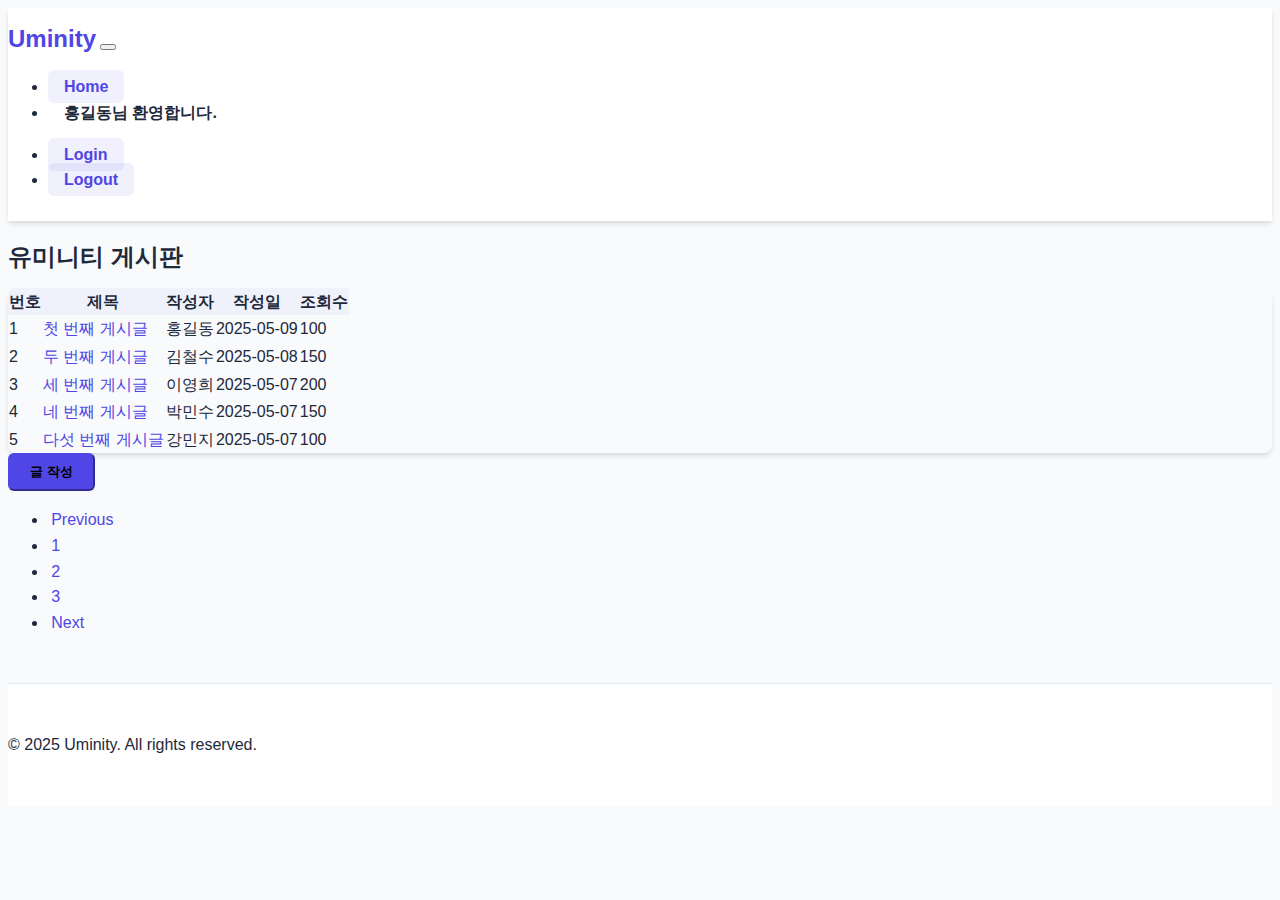
<file: src/main/resources/static/index.html>
<!DOCTYPE html>
<html lang="ko">
<head>
    <meta charset="UTF-8">
    <link href="https://cdn.jsdelivr.net/npm/bootstrap@5.3.5/dist/css/bootstrap.min.css" rel="stylesheet" integrity="sha384-SgOJa3DmI69IUzQ2PVdRZhwQ+dy64/BUtbMJw1MZ8t5HZApcHrRKUc4W0kG879m7" crossorigin="anonymous">
    <script src="https://cdn.jsdelivr.net/npm/bootstrap@5.3.5/dist/js/bootstrap.bundle.min.js" integrity="sha384-k6d4wzSIapyDyv1kpU366/PK5hCdSbCRGRCMv+eplOQJWyd1fbcAu9OCUj5zNLiq" crossorigin="anonymous"></script>
    <link rel="stylesheet" href="assets/css/style.css">
    <link rel="icon" type="image/png" href="assets/images/favicon.png">
    <title>Uminity</title>
</head>
<body>
    
    <!-- navbar -->
     <nav class="navbar navbar-expand-lg bg-body-tertiary">
        <div class="container">
            <a class="navbar-brand" href="#">Uminity</a>
            <button class="navbar-toggler" type="button" data-bs-toggle="collapse" data-bs-target="#navbarSupportedContent" aria-controls="navbarSupportedContent" aria-expanded="false" aria-label="Toggle navigation">
                <span class="navbar-toggler-icon"></span>
            </button>
            <div class="collapse navbar-collapse" id="navbarSupportedContent">
                <ul class="navbar-nav me-auto mb-2 mb-lg-0">
                    <li class="nav-item">
                        <a class="nav-link active" aria-current="page" href="#">Home</a>
                    </li>
                    <li class="nav-item">
                        <a class="nav-link">홍길동님 환영합니다.</a>
                    </li>
                </ul>
                <ul class="navbar-nav mb-2 mb-lg-0">
                    <li calss="nav-item">
                        <a class="nav-link active" aria-current="page" href="login.html">Login</a>
                    </li>
                    <li calss="nav-item">
                        <a class="nav-link active" aria-current="page" href="#" id="linkLogout">Logout</a>
                    </li>
                </ul>
            </div>
        </div>
     </nav>

    <!-- 게시판 -->
    <div class="container mt-5">
        <h2 class="text-center text-primary fw-bold mb-4">유미니티 게시판</h2>
        <div class="card shadow-sm rounded-4 mb-4">
            <table class="table table-hover mb-0">
                <thead class="table-light">
                    <tr>
                        <th class="text-center">번호</th>
                        <th>제목</th>
                        <th class="text-center">작성자</th>
                        <th class="text-center">작성일</th>
                        <th class="text-center">조회수</th>
                    </tr>
                </thead>
                <tbody>
                    <tr>
                        <td class="text-center">1</td>
                        <td><a href="#" class="text-decoration-none text-primary fw-semibold">첫 번째 게시글</a></td>
                        <td class="text-center">홍길동</td>
                        <td class="text-center">2025-05-09</td>
                        <td class="text-center">100</td>
                    </tr>
                    <tr>
                        <td class="text-center">2</td>
                        <td><a href="#" class="text-decoration-none text-primary fw-semibold">두 번째 게시글</a></td>
                        <td class="text-center">김철수</td>
                        <td class="text-center">2025-05-08</td>
                        <td class="text-center">150</td>
                    </tr>
                    <tr>
                        <td class="text-center">3</td>
                        <td><a href="#" class="text-decoration-none text-primary fw-semibold">세 번째 게시글</a></td>
                        <td class="text-center">이영희</td>
                        <td class="text-center">2025-05-07</td>
                        <td class="text-center">200</td>
                    </tr>
                    <tr>
                        <td class="text-center">4</td>
                        <td><a href="#" class="text-decoration-none text-primary fw-semibold">네 번째 게시글</a></td>
                        <td class="text-center">박민수</td>
                        <td class="text-center">2025-05-07</td>
                        <td class="text-center">150</td>
                    </tr>
                    <tr>
                        <td class="text-center">5</td>
                        <td><a href="#" class="text-decoration-none text-primary fw-semibold">다섯 번째 게시글</a></td>
                        <td class="text-center">강민지</td>
                        <td class="text-center">2025-05-07</td>
                        <td class="text-center">100</td>
                    </tr>
                </tbody>
            </table>
        </div>

        <div class="d-flex justify-content-end">
            <button class="btn btn-primary fw-bold rounded-3">글 작성</button>
        </div>

        <!-- 페이지네이션 -->
        <nav aria-label="Page navigation example" class="mt-4">
            <ul class="pagination justify-content-center">
                <li class="page-item disabled">
                    <a class="page-link" href="#" tabindex="-1" aria-disabled="true">Previous</a>
                </li>
                <li class="page-item"><a class="page-link" href="#">1</a></li>
                <li class="page-item"><a class="page-link" href="#">2</a></li>
                <li class="page-item"><a class="page-link" href="#">3</a></li>
                <li class="page-item">
                    <a class="page-link" href="#">Next</a>
                </li>
            </ul>
        </nav>
    </div>

     <!-- footer -->
     <footer class="bg-light text-center text-lg-start mt-5 border-top">
        <div class="container p-4">
            <p class="text-center mb-0 text-muted">
                © 2025 Uminity. All rights reserved.
            </p>
        </div>
      </footer>


      <script>
        window.onload = function(){
            initUI();
            postList();
            document.querySelector("#linkLogout").onclick = logout;
        }

        async function initUI(){
            
        }

        async function postList(){
            
        }

        async function logout(){
            alert("로그아웃!");
        }

      </script>
</body>
</html>
</file>
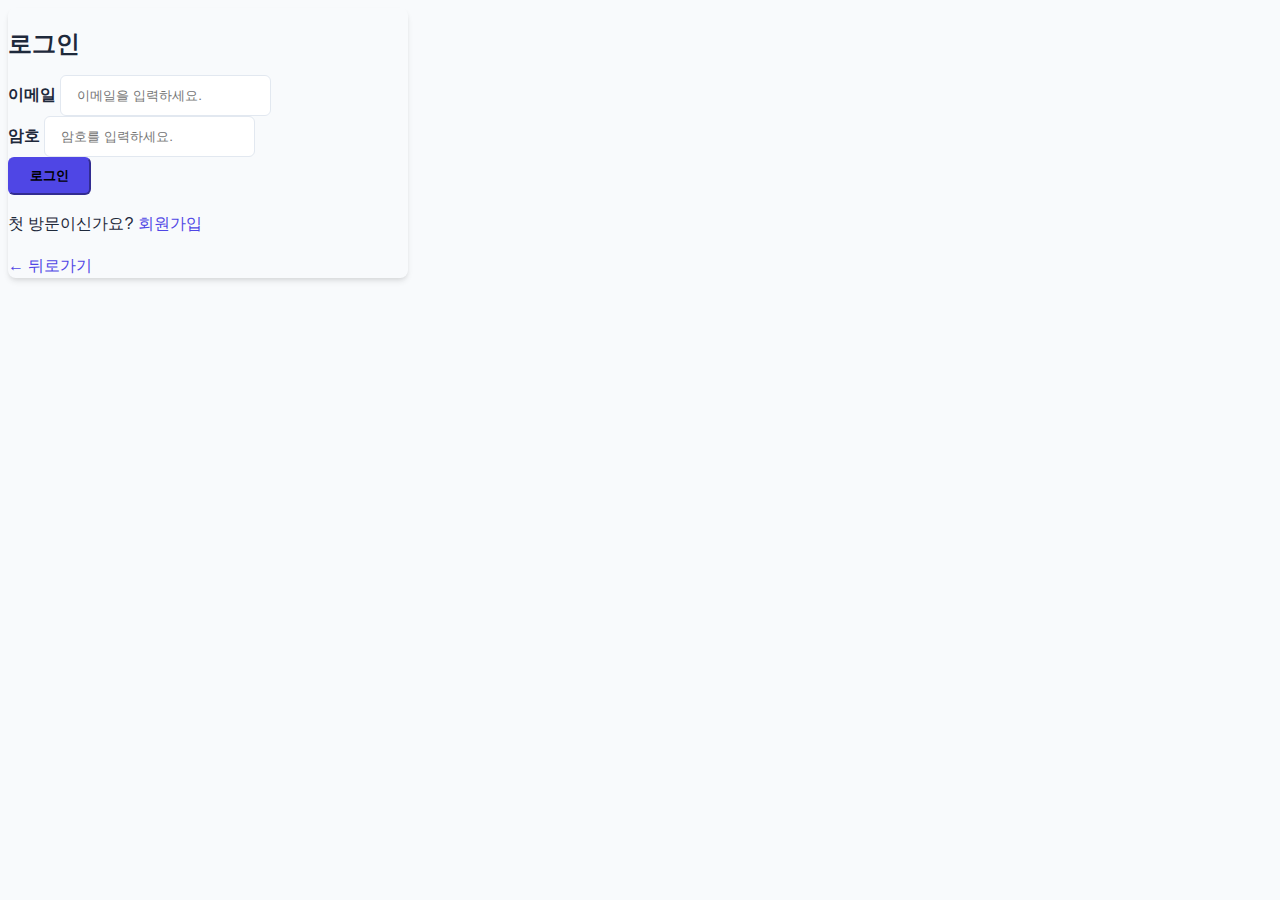
<file: src/main/resources/static/login.html>
<!DOCTYPE html>
<html>

<head>
    <meta charset="UTF-8">
    <link href="https://cdn.jsdelivr.net/npm/bootstrap@5.3.5/dist/css/bootstrap.min.css" rel="stylesheet"
          integrity="sha384-SgOJa3DmI69IUzQ2PVdRZhwQ+dy64/BUtbMJw1MZ8t5HZApcHrRKUc4W0kG879m7" crossorigin="anonymous">
    <script src="https://cdn.jsdelivr.net/npm/bootstrap@5.3.5/dist/js/bootstrap.bundle.min.js"
            integrity="sha384-k6d4wzSIapyDyv1kpU366/PK5hCdSbCRGRCMv+eplOQJWyd1fbcAu9OCUj5zNLiq"
            crossorigin="anonymous"></script>
    <link rel="stylesheet" href="assets/css/style.css">
    <link rel="icon" type="image/png" href="assets/images/favicon.png">
    <title>Uminity</title>
</head>

<body>
    <div class="container d-flex justify-content-center align-items-center min-vh-100">
        <div class="card shadow rounded-4 p-4" style="max-width: 400px; width: 100%;">
            <h2 class="text-center text-primary mb-4">로그인</h2>
            <form>
                <div class="mb-3">
                    <label for="email" class="form-label">이메일</label>
                    <input type="email" class="form-control form-control-lg rounded-3" id="email"
                           placeholder="이메일을 입력하세요.">
                </div>
                <div class="mb-3">
                    <label for="password" class="form-label">암호</label>
                    <input type="password" class="form-control form-control-lg rounded-3" id="password"
                           placeholder="암호를 입력하세요.">
                </div>
                <div class="d-grid">
                    <button type="button" class="btn btn-primary btn-lg rounded-pill" id="btnLogin">로그인</button>
                </div>
            </form>
            <div class="text-center mt-4">
                <p>첫 방문이신가요? <a href="/register" class="text-decoration-none">회원가입</a></p>
                <a href="/" class="text-muted text-decoration-none">← 뒤로가기</a>
            </div>
        </div>
    </div>

    <script>
        window.onload = function () {
            document.querySelector("#btnLogin").onclick = login;
        };

        async function login() {
            const email = document.querySelector("#email").value;
            const password = document.querySelector("#password").value;
            const params = new URLSearchParams({email, password});

            try {
                const res = await fetch("/login", {
                    method: "POST",
                    body: params,
                    credentials: "include"
                });
                const data = await res.json();
                if (res.ok) {
                    // 로그인 성공 처리
                    sessionStorage.setItem('user', JSON.stringify(data));
                    console.log("로그인 성공:", data);
                    window.location.href = "/";
                } else {
                    alert(data.message);
                }
            } catch (e) {
                alert(data.message);
            }
        }
    </script>
</body>

</html>
</file>
<file: src/main/resources/static/assets/css/style.css>
/* 기본 스타일 재설정 */
:root {
    --primary-color: #4f46e5;
    --primary-hover: #4338ca;
    --primary-dark: #3730a3;
    --secondary-color: #f43f5e;
    --secondary-hover: #e11d48;
    --text-primary: #1e293b;
    --text-secondary: #64748b;
    --text-light: #f8fafc;
    --bg-light: #f8fafc;
    --bg-white: #ffffff;
    --border-color: #e2e8f0;
    --shadow-sm: 0 1px 2px 0 rgba(0, 0, 0, 0.05);
    --shadow-md: 0 4px 6px -1px rgba(0, 0, 0, 0.1), 0 2px 4px -1px rgba(0, 0, 0, 0.06);
    --shadow-lg: 0 10px 15px -3px rgba(0, 0, 0, 0.1), 0 4px 6px -2px rgba(0, 0, 0, 0.05);
    --radius-sm: 0.375rem;
    --radius-md: 0.5rem;
    --radius-lg: 0.75rem;
    --transition: all 0.2s ease-in-out;
}

html {
    overflow-y: scroll;
    scroll-behavior: smooth;
}

body {
    background-color: var(--bg-light);
    font-family: "Pretendard", "Noto Sans KR", -apple-system, BlinkMacSystemFont, sans-serif;
    color: var(--text-primary);
    line-height: 1.6;
}

/* 타이포그래피 */
h1,
h2,
h3,
h4,
h5,
h6 {
    font-weight: 700;
    line-height: 1.3;
    margin-bottom: 1rem;
    color: var(--text-primary);
}

a {
    color: var(--primary-color);
    text-decoration: none;
    transition: var(--transition);
}

a:hover {
    color: var(--primary-hover);
}

/* 네비게이션 바 */
.navbar {
    background-color: var(--bg-white) !important;
    box-shadow: var(--shadow-md);
    padding: 0.75rem 0;
    position: sticky;
    top: 0;
    z-index: 1000;
}

.navbar-brand {
    font-weight: 800;
    font-size: 1.5rem;
    color: var(--primary-color) !important;
}

.nav-link {
    font-weight: 600;
    color: var(--text-primary) !important;
    padding: 0.5rem 1rem;
    border-radius: var(--radius-sm);
    transition: var(--transition);
}

.nav-link:hover,
.nav-link.active {
    color: var(--primary-color) !important;
    background-color: rgba(79, 70, 229, 0.08);
}

/* 브랜드 애니메이션 */
.brand-moving {
    display: inline-block;
    background: linear-gradient(90deg, var(--primary-color), var(--secondary-color));
    -webkit-background-clip: text;
    -webkit-text-fill-color: transparent;
    animation: float 4s ease-in-out infinite;
}

@keyframes float {
    0%,
    100% {
        transform: translateY(0);
    }
    50% {
        transform: translateY(-5px);
    }
}

.brand-shake {
    display: inline-block;
    animation: shake 1.5s ease-in-out infinite;
}

@keyframes shake {
    0%,
    100% {
        transform: translateX(0);
    }
    25% {
        transform: translateX(-3px);
    }
    75% {
        transform: translateX(3px);
    }
}

/* 카드 및 컨테이너 */
.card {
    border: none;
    border-radius: var(--radius-md);
    box-shadow: var(--shadow-md);
    transition: var(--transition);
    overflow: hidden;
}

/*.card:hover {*/
/*    box-shadow: var(--shadow-lg);*/
/*    transform: translateY(-2px);*/
/*}*/

.card-title {
    font-weight: 700;
    color: var(--text-primary);
}

.card-body {
    padding: 1.5rem;
}

/* 버튼 스타일 */
.btn {
    font-weight: 600;
    padding: 0.5rem 1.25rem;
    border-radius: var(--radius-sm);
    transition: var(--transition);
}

.btn-primary {
    background-color: var(--primary-color);
    border-color: var(--primary-color);
}

.btn-primary:hover,
.btn-primary:focus {
    background-color: var(--primary-hover);
    border-color: var(--primary-hover);
}

.btn-outline-primary {
    color: var(--primary-color);
    border-color: var(--primary-color);
}

.btn-outline-primary:hover {
    background-color: var(--primary-color);
    border-color: var(--primary-color);
}

.btn-danger {
    background-color: var(--secondary-color);
    border-color: var(--secondary-color);
}

.btn-danger:hover,
.btn-danger:focus {
    background-color: var(--secondary-hover);
    border-color: var(--secondary-hover);
}

.btn-outline-danger {
    color: var(--secondary-color);
    border-color: var(--secondary-color);
}

.btn-outline-danger:hover {
    background-color: var(--secondary-color);
    border-color: var(--secondary-color);
}

/* 폼 요소 */
.form-control {
    border-radius: var(--radius-sm);
    border: 1px solid var(--border-color);
    padding: 0.75rem 1rem;
    transition: var(--transition);
}

.form-control:focus {
    border-color: var(--primary-color);
    box-shadow: 0 0 0 0.25rem rgba(79, 70, 229, 0.25);
}

.form-label {
    font-weight: 600;
    margin-bottom: 0.5rem;
    color: var(--text-primary);
}

/* 테이블 스타일 */
.table {
    border-collapse: separate;
    border-spacing: 0;
}

.table th {
    font-weight: 600;
    color: var(--text-primary);
    background-color: rgba(79, 70, 229, 0.05);
}

.table-hover tbody tr:hover {
    background-color: rgba(79, 70, 229, 0.05);
}

/* 페이지네이션 */
.pagination .page-link {
    color: var(--primary-color);
    border-radius: var(--radius-sm);
    margin: 0 0.2rem;
    transition: var(--transition);
}

.pagination .page-item.active .page-link {
    background-color: var(--primary-color);
    border-color: var(--primary-color);
    color: white; /* 활성화된 페이지 번호의 텍스트 색상을 흰색으로 지정 */
}

/* 댓글 스타일 */
.comment-item {
    transition: var(--transition);
    border-radius: var(--radius-md);
}

.comment-item:hover {
    box-shadow: var(--shadow-sm);
}

/* 푸터 */
footer {
    background-color: var(--bg-white);
    border-top: 1px solid var(--border-color);
    padding: 2rem 0;
    margin-top: 3rem;
}

/* 반응형 조정 */
@media (max-width: 768px) {
    .card-body {
        padding: 1.25rem;
    }

    .container {
        padding-left: 1rem;
        padding-right: 1rem;
    }
}

/* Hot Issues 섹션 */
.hot-issues-title {
    position: relative;
    display: inline-block;
    padding-bottom: 0.5rem;
}

.hot-issues-title::after {
    content: "";
    position: absolute;
    bottom: 0;
    left: 0;
    width: 100%;
    height: 3px;
    background: linear-gradient(90deg, var(--primary-color), var(--secondary-color));
    border-radius: 3px;
}

/* 게시글 목록 아이템 효과 */
.list-group-item {
    transition: var(--transition);
    border-left: 3px solid transparent;
}

.list-group-item:hover {
    border-left-color: var(--primary-color);
    background-color: rgba(79, 70, 229, 0.05);
}

/* 마이페이지 탭 메뉴 스타일 개선 */
.list-group-item.active {
    background-color: var(--primary-color);
    border-color: var(--primary-color);
    color: var(--text-light);
    font-weight: 600;
}

.list-group-item.active:hover {
    background-color: var(--primary-dark);
    border-color: var(--primary-dark);
    color: var(--text-light);
}

.list-group-item.active i {
    color: var(--text-light);
}

/* 로딩 애니메이션 */
.loading {
    display: inline-block;
    width: 1.5rem;
    height: 1.5rem;
    border: 3px solid rgba(79, 70, 229, 0.3);
    border-radius: 50%;
    border-top-color: var(--primary-color);
    animation: spin 1s ease-in-out infinite;
}

@keyframes spin {
    to {
        transform: rotate(360deg);
    }
}

/* 프리텐다드 폰트 CDN */
@import url("https://cdn.jsdelivr.net/gh/orioncactus/pretendard/dist/web/static/pretendard.css");
</file>
